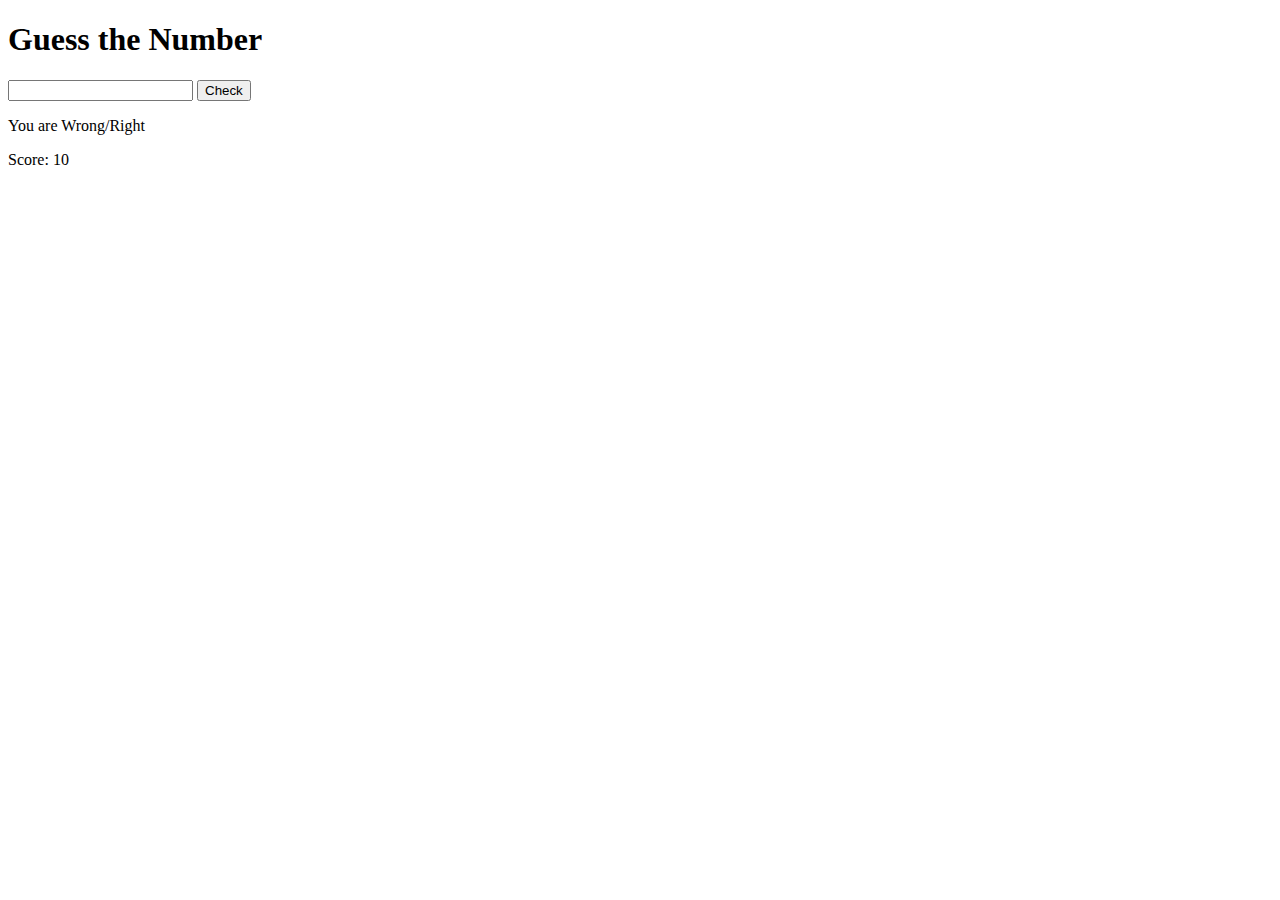
<file: js-projects/game1/index.html>
<!DOCTYPE html>
<html>
<head>
    <title>Guess the Number</title>
</head>
<body>
    <h1>Guess the Number</h1>
    <input id="guess" type="number">
    <button onclick="checkGuess()">Check</button>
    <p id="result">You are Wrong/Right</p>
    <p id="score">Score: 10</p>

    <script>
        var guess = document.getElementById("guess");
        var result = document.getElementById("result");
        var randomNum = Math.floor(Math.random() * 10) + 1;
        var scoreElement = document.getElementById("score");
        var totalScore = 10;

        function checkGuess() {
            var enteredNum = parseInt(guess.value);
            if (enteredNum === randomNum) {
                result.textContent = "Right";
                alert("YOU WON");
            } else {
                totalScore -= 1;
                result.textContent = "Wrong";
                scoreElement.textContent = "Score: " + totalScore;
            }
        }
    </script>
</body>
</html>


<style>
    div{
        background-color: black;
        width: 50;
        height: 100;

    }
</style>
</file>
